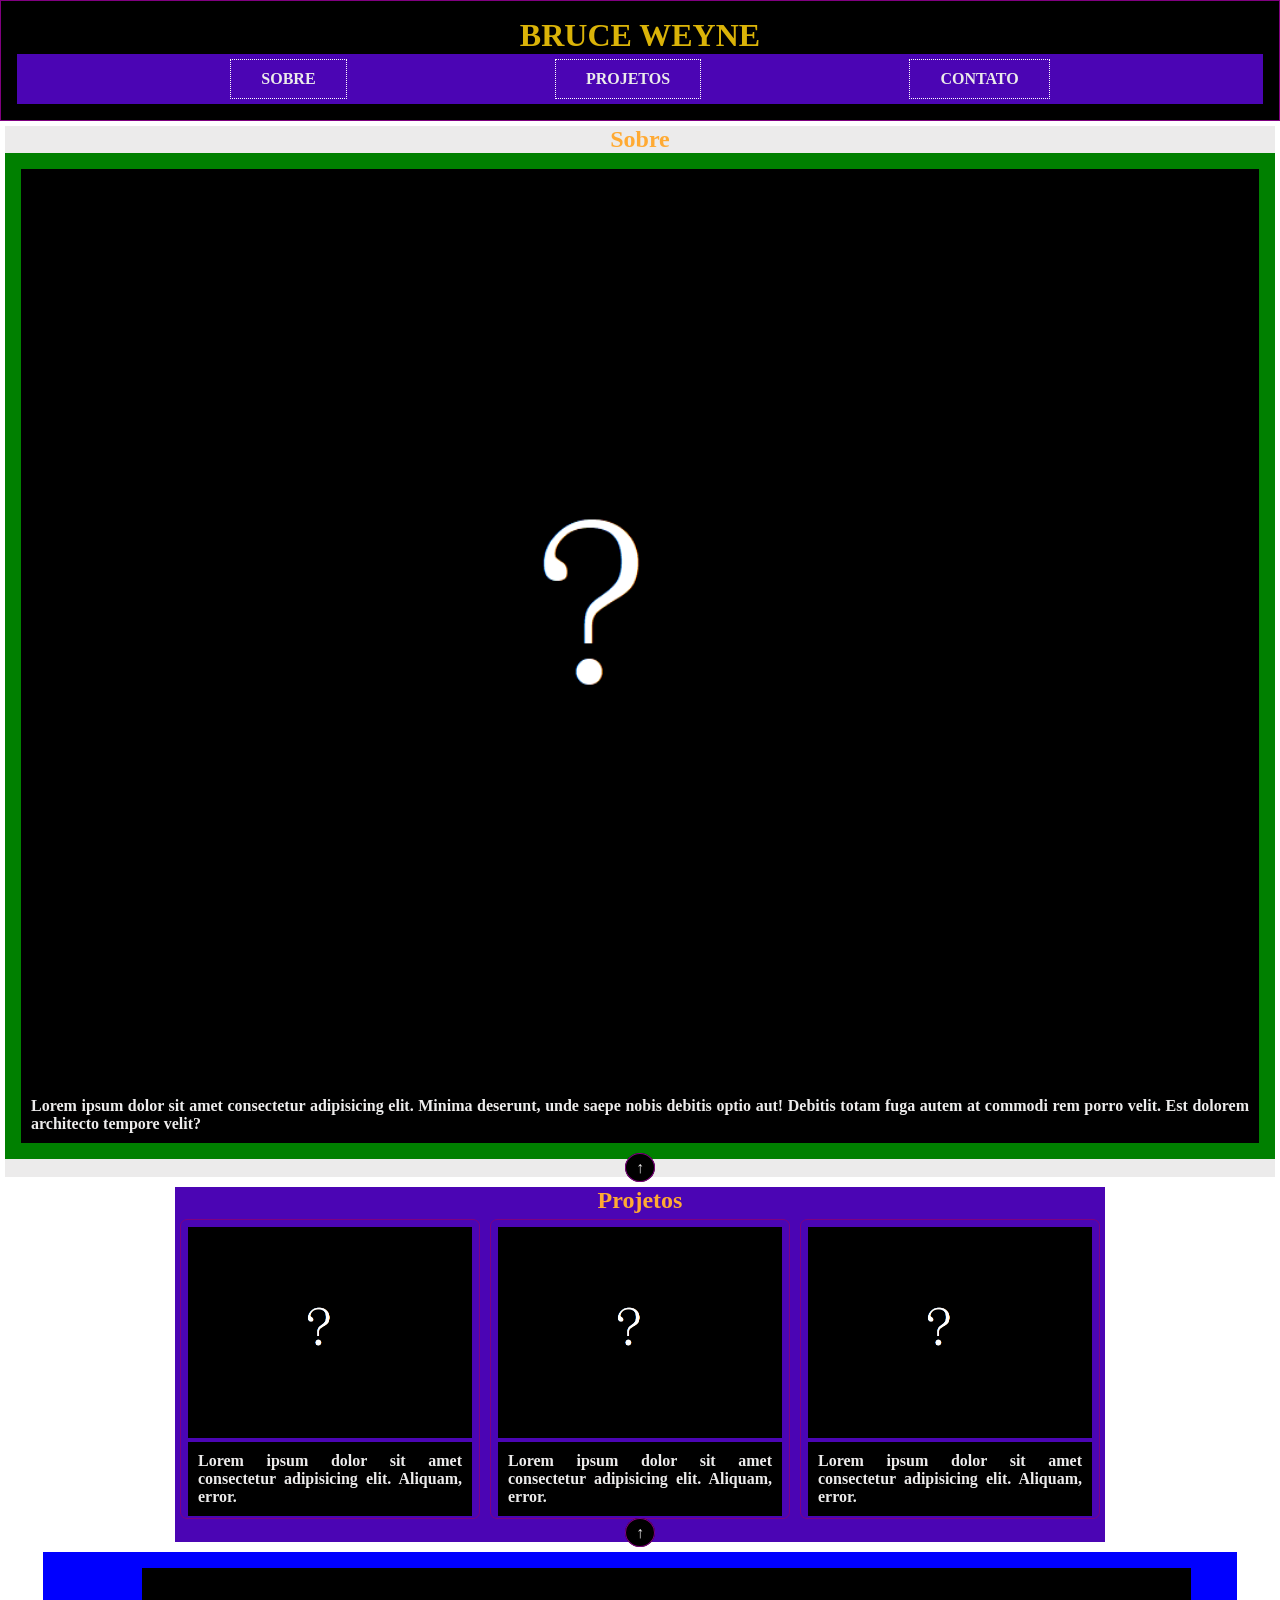
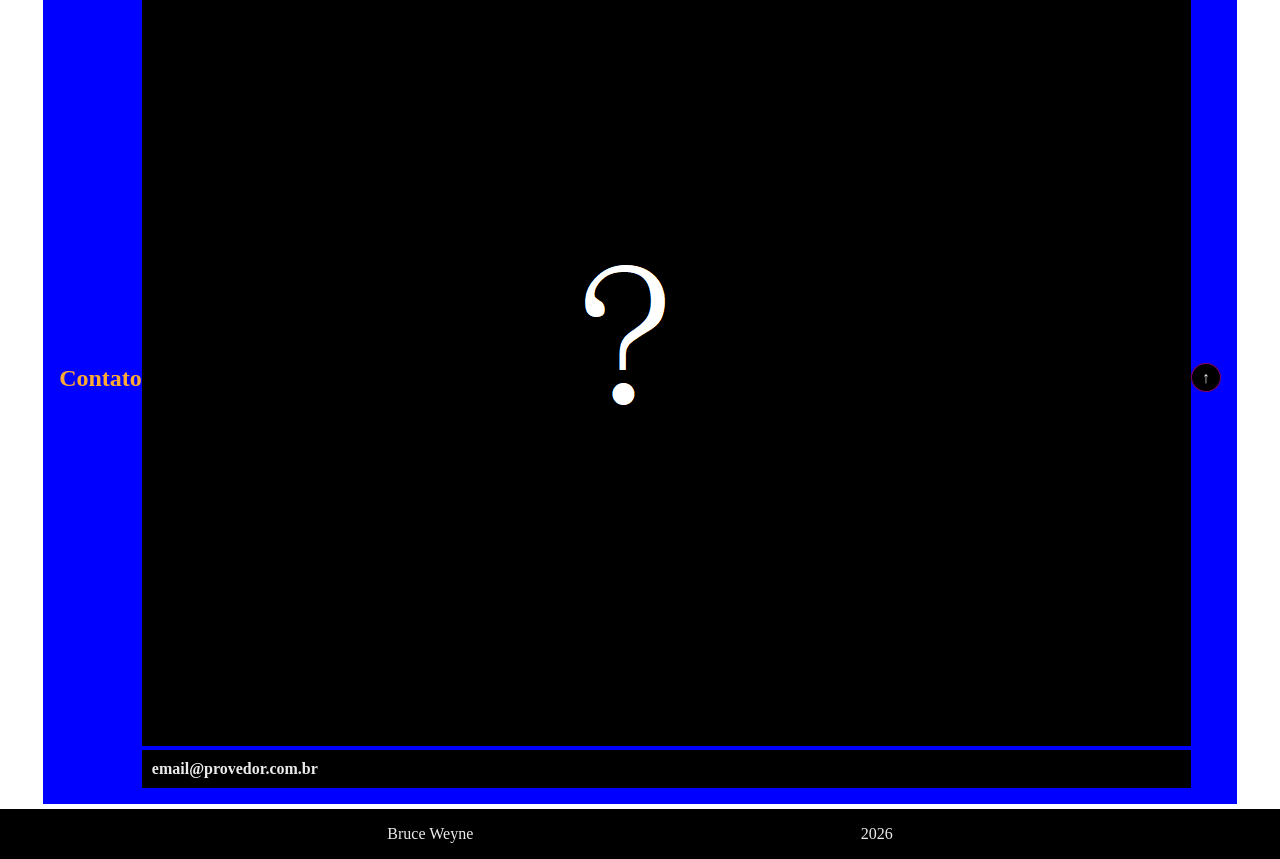
<file: index.html>
<!DOCTYPE html>
<html lang="pt-br">

<head>
    <meta charset="UTF-8">
    <meta name="viewport" content="width=device-width, initial-scale=1.0">
    <title>Transitions_animations</title>
    <link rel="stylesheet" href="estilo.css">
</head>

<body>
    <header class="cabecalho" id="inicio">
        <h1 class="titulo">Bruce Weyne</h1>
        <nav class="navegacao">
            <a href="#sobre" class="intem-link">Sobre</a>
            <a href="#projetos" class="intem-link">Projetos</a>
            <a href="#contato" class="intem-link">Contato</a>
        </nav>
    </header>
    <main class="conteudo-total">
        <section class="sobre" id="sobre">
            <h2 class="subtitulo">Sobre</h2>
            <div class="card">
                <img src="img.png" alt="Sobre">
                <p class="descricao">Lorem ipsum dolor sit amet consectetur adipisicing elit. Minima deserunt, unde saepe nobis debitis optio aut! Debitis totam fuga autem at commodi rem porro velit. Est dolorem architecto tempore velit?</p>
            </div>
            <button><a href="#inicio" class="btn">↑</a></button>
        </section>
    
        <section class="projetos" id="projetos">
            <h2 class="subtitulo">Projetos</h2>
            <div class="cards">
                <div class="card">
                    <img src="img.png" alt="Projetos">
                    <p class="descricao">Lorem ipsum dolor sit amet consectetur adipisicing elit. Aliquam, error.</p>
                </div>
                <div class="card">
                    <img src="img.png" alt="Projetos">
                    <p class="descricao">Lorem ipsum dolor sit amet consectetur adipisicing elit. Aliquam, error.</p>
                </div>
                <div class="card">
                    <img src="img.png" alt="Projetos">
                    <p class="descricao">Lorem ipsum dolor sit amet consectetur adipisicing elit. Aliquam, error.</p>
                </div>
            </div>
            <button><a href="#inicio" class="btn">↑</a></button>
        </section>
        <section class="contato" id="contato">
            <h2 class="subtitulo">Contato</h2>
            <div class="card">
                <img src="img.png" alt="Contato">
                <p class="descricao">email@provedor.com.br</p>
            </div>
            <button><a href="#inicio" class="btn">↑</a></button>
        </section>
    </main>
    <footer class="rodape">
        <p>Bruce Weyne</p>
        <p>2026</p>
    </footer>
</body>

</html>
</file>
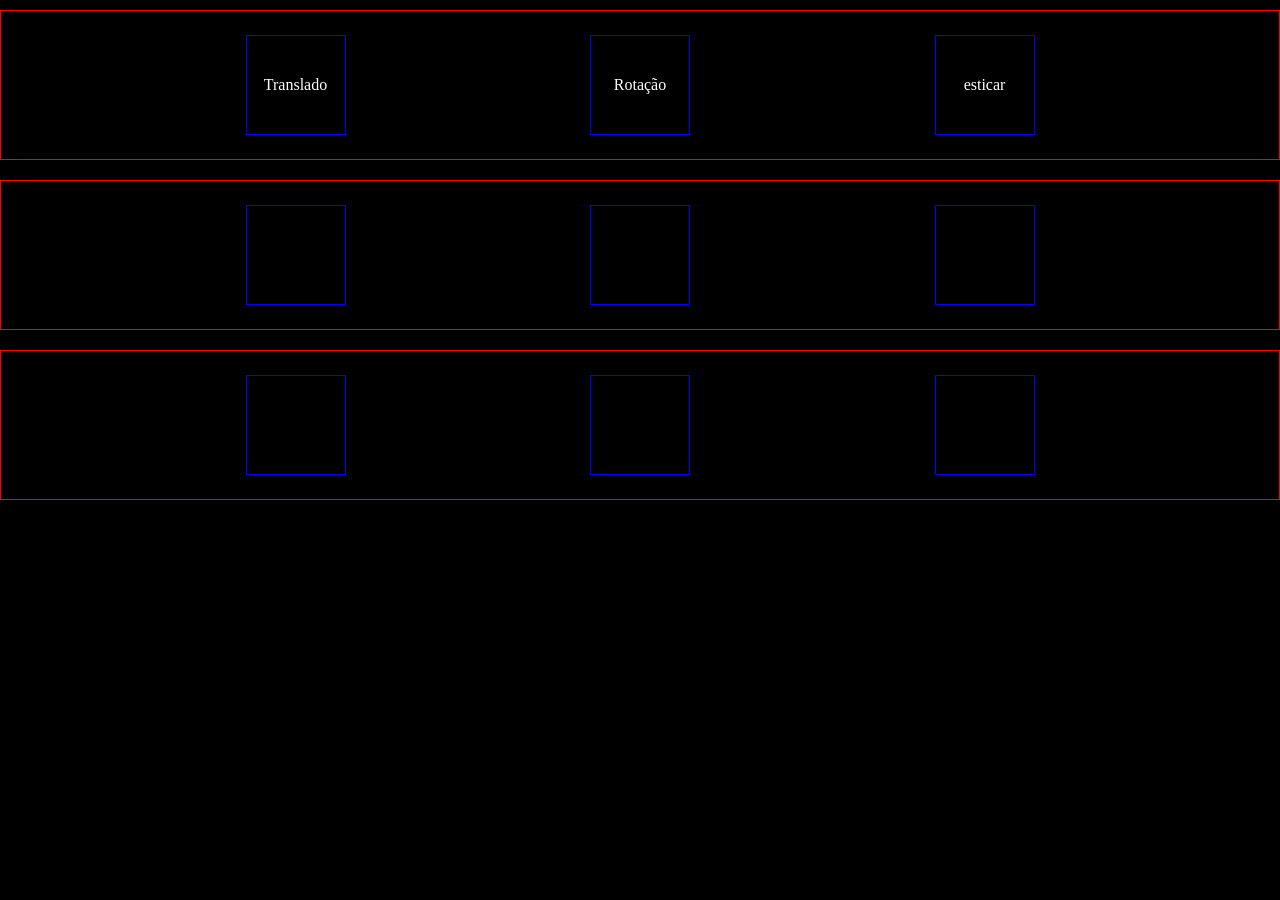
<file: exemplos.html>
<!DOCTYPE html>
<html lang="pt-br">
<head>
    <meta charset="UTF-8">
    <meta name="viewport" content="width=device-width, initial-scale=1.0">
    <title>exemplos</title>
    <link rel="stylesheet" href="exemplo.css">
</head>
<body>

    <section class="exemplo1">
        <div class="item1">Translado</div>
        <div class="item2">Rotação</div>
        <div class="item3">esticar</div>
    </section>
    <section class="exemplo2">
        <div class="item1"></div>
        <div class="item2"></div>
        <div class="item3"></div>
    </section>
    <section class="exemplo3">
        <div class="item1"></div>
        <div class="item2"></div>
        <div class="item3"></div>
    </section>
    
</body>
</html>
</file>
<file: estilo.css>
* {
    margin: 0;
    padding: 0;
    box-sizing: border-box;
}

html {

}

:root {
    --espacamento:16px;

    --borda-card: 1px solid purple;
    --borda-link: 1px dotted #fff;
    --roxo: #4b05b4;
    --verde:green;
    --azul:blue;
    --preto:#000;
    --titulo:#dab308;
    --subtitulo:#fa3;
    --texto:#ecebeb;
}

section {
    margin: 5px;
}

a {
    font-weight: bold;
    color: var(--texto);
    text-decoration: none;
}

a.btn {
    border: var(--borda-card);
    background-color: var(--preto);
    font-size: 1rem;
    padding: 5px 10px;
    border-radius: 50%;
    text-align: center;
}


button {
    border: none;
    background: transparent;
    cursor: pointer;
    animation: subir 1s ease infinite;
}

h2 {
    color: var(--subtitulo);
    text-align: center;
}

.cabecalho {
    border: var(--borda-card);
    background-color: var(--preto);
    color: var(--titulo);
    text-align: center;
    text-transform: uppercase;
    padding: var(--espacamento);
}

.cabecalho .navegacao {
    background-color: var(--roxo);
    display: flex;
    align-items: center;
    justify-content: space-evenly;
    padding: 5px;
}

.cabecalho .navegacao a {
    border: var(--borda-link);
    padding: 10px 30px;
    transition: transform .2s ease, box-shadow .3s ease;
}

.cabecalho .navegacao a:hover {
    transform: translateY(-5px);
    box-shadow: 0 5px 15px rgba(0,0,0,0.9);
}

.conteudo-total {
    display: flex;
    flex-direction: column;
    align-items: center;
    justify-content: center;
}

.conteudo-total img {
    width: 100%;
}

.conteudo-total .sobre {
    display: flex;
    flex-direction: column;
    align-items: center;
    justify-content: center;
    background-color:var(--texto);    
}

.conteudo-total .sobre .card {
    background-color:var(--verde);
    padding: var(--espacamento);
    display: flex;
    flex-direction: column;
}

.descricao{
    font-weight: bold;
    text-align: justify;
    background-color: var(--preto);
    color: var(--texto);
    padding: 10px;
}

.conteudo-total .projetos {
    display: flex;
    flex-direction: column;
    align-items: center;
    justify-content: center;
    background-color:var(--roxo);    
}

.conteudo-total .projetos .cards {  
    display: flex;
    align-items: center;
    justify-content: center;
    flex-wrap: wrap;
}

.conteudo-total .projetos .cards .card {
    width: 300px;
    height: 300px;
    margin: 5px 5px;
    border: var(--borda-card);
    padding: 7px;
    border-radius: 7px;
}

.conteudo-total .contato {
    display: flex;
    align-items: center;
    justify-content: center;
    background-color: var(--azul);
    padding: var(--espacamento);
}

.rodape {
    display: flex;
    align-items: center;
    justify-content: space-evenly;
    background-color: var(--preto);
    color: var(--texto);
    width: 100%;
    height: 50px;
}

@keyframes subir {
    0% {transform: translateY(0);}
    50% {transform: translateY(-10px);}
    100% {transform: translateY(0);}
}
</file>
<file: exemplo.css>
* {
    margin: 0;
    padding: 0;
    box-sizing: border-box;
}

body {
    background-color: black;
    color: white;
    display: flex;
    flex-direction: column;
    align-items: center;
    justify-content: center;
}

section {
    border: 1px solid red;
    width: 100%;
    height: 150px;
    margin: 10px;
    display: flex;
    align-items: center;
    justify-content: space-evenly;
}

div {
    width: 100px;
    height: 100px;
    border: solid 1px blue;
    transition: .7s all;
    display: flex;
    align-items: center;
    justify-content: center;
}

.exemplo1 div.item1:hover {
    transform: translateX(-20px);
    border: solid 1px red;
    box-shadow: 0 5px 15px rgba(201, 4, 4, 0.9);
    border-radius: 50%;
}

.exemplo1 div.item2:hover {
    transform: rotate(180deg);
    border: 1px solid yellow;
}

.exemplo1 div.item3:hover {
    transform: scaleX(5);
    background-color: blue;
    text-transform: uppercase;
}

.exemplo2 div.item1 {
    animation: rotacao 1.5s linear infinite;
}

.exemplo2 div.item2 {
    animation:  esticar .7s ease infinite;
}

.exemplo2 div.item3 {
    animation: pendulo 1s ease-in-out infinite;
}

.exemplo3 div.item1 {
    animation: geometrico 1s ease-in-out infinite;
}
.exemplo3 div.item2 {
    animation: cores 1s ease-in-out infinite;
}
.exemplo3 div.item3 {
    animation: pulsar .5s ease-in-out infinite;
}

@keyframes rotacao {
    0% {transform: rotate(0deg); background-color: green;}
    25% {transform: rotate(90deg); background-color: blue;}
    50% {transform: rotate(180deg); background-color: red;}
    75% {transform: rotate(270deg); background-color: orange;}
    100% {transform: rotate(360deg); background-color: rgb(238, 255, 0);}
}

@keyframes esticar {
    0% {transform: scaleY(0); }
    50% {transform: scaleY(1);}
    100% {transform: scaleY(0);}
}

@keyframes pendulo {
    0% { transform: translateX(0px);box-shadow: 10px 0px 7px rgba(201, 4, 4, 0.9)}
    50% { transform: translateX(80px);box-shadow: -10px 0px 7px rgba(201, 4, 4, 0.9)}    
    100% { transform: translateX(0px);box-shadow: 10px 0px 7px rgba(201, 4, 4, 0.9)}    
}

@keyframes geometrico {
    0% {border: 1px solid red; border-radius: 0px;}
    50% {border: 1px solid blue; border-radius: 100px;}
    100% {border: 1px solid green; border-radius: 0px;}
}

@keyframes cores {
    0% {background-color: red;}
    50% {background-color: blue;}
    100% {background-color: green;}
}

@keyframes pulsar {
    0% {transform: scale(.9);}
    50% {transform: scale(1);}
    75% {transform: scale(1);}
    100% {transform: scale(.9);}
}
</file>
